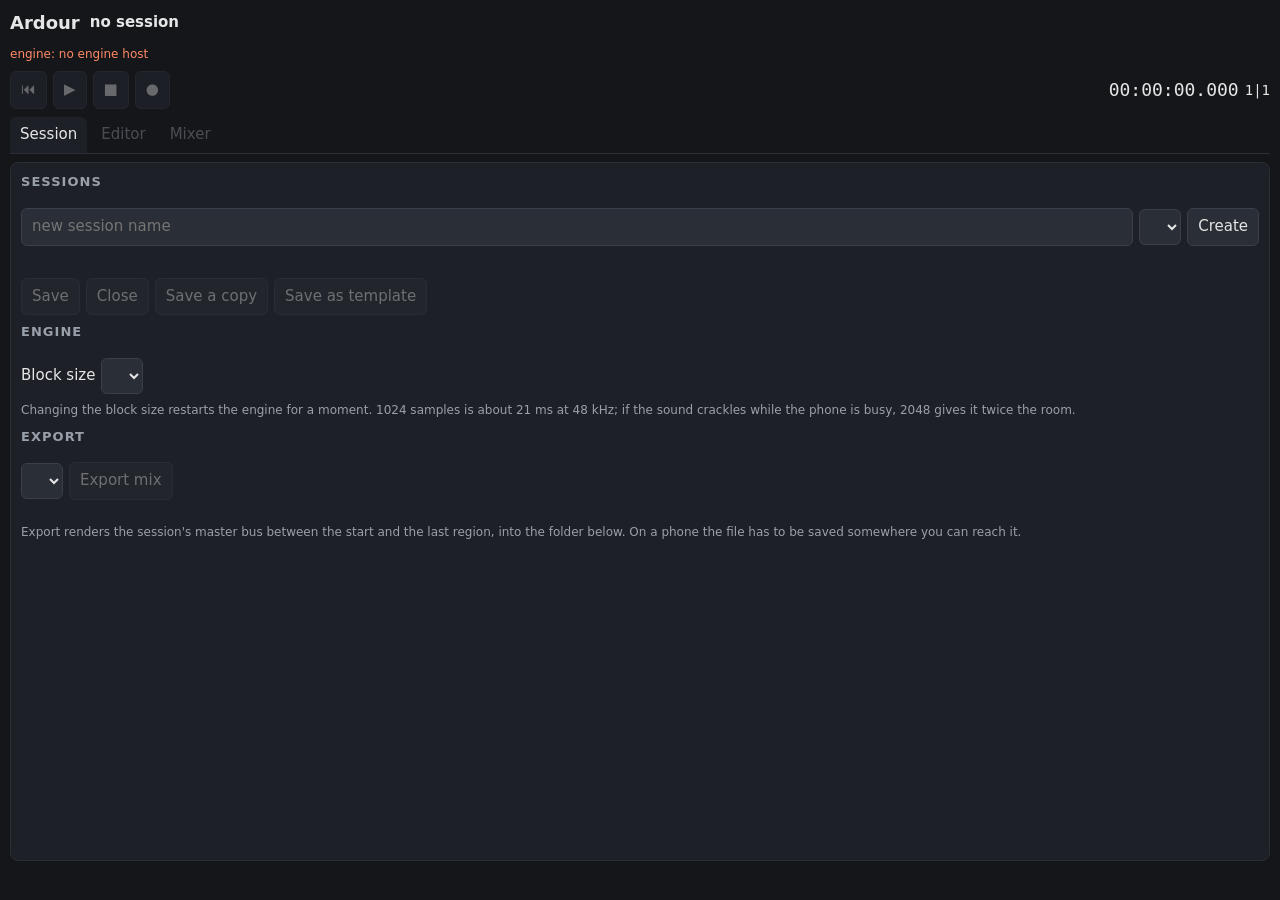
<file: frontend/index.html>
<!DOCTYPE html>
<html lang="en">
<head>
<meta charset="utf-8">
<meta name="viewport" content="width=device-width, initial-scale=1, user-scalable=no">
<title>Ardour</title>
<link rel="stylesheet" href="style.css">
</head>
<body>
<header>
  <h1>Ardour</h1>
  <span id="current" class="session-name">no session</span>
  <span id="engine" class="badge">engine: starting&hellip;</span>
</header>

<div id="transport" class="bar">
  <button id="home" disabled title="Go to start">&#9198;</button>
  <button id="play" disabled>&#9654;</button>
  <button id="stop" disabled>&#9632;</button>
  <button id="record" disabled title="Arm the session for recording">&#9679;</button>
  <span id="clock">00:00:00.000</span>
  <span id="bbt" class="badge">1|1</span>
</div>

<nav id="tabs">
  <button data-view="session" class="active">Session</button>
  <button data-view="editor" disabled>Editor</button>
  <button data-view="mixer" disabled>Mixer</button>
</nav>

<main>
<section id="view-session" class="view active">
  <h2>Sessions</h2>
  <form id="create">
    <input id="new-name" placeholder="new session name" autocomplete="off" required>
    <select id="new-template" title="Start the new session from a template"></select>
    <button type="submit">Create</button>
  </form>
  <ul id="session-list"></ul>
  <p id="session-info" class="hint"></p>
  <div class="row">
    <button id="save" disabled>Save</button>
    <button id="close" disabled>Close</button>
    <button id="save-as" disabled title="Write a copy under another name">Save a copy</button>
    <button id="save-template" disabled title="Keep this session's tracks and routing as a template">Save as template</button>
  </div>
  <form id="save-as-form" hidden>
    <input id="save-as-name" placeholder="name for the copy" autocomplete="off" required>
    <label class="check"><input type="checkbox" id="save-as-media"> copy the audio</label>
    <button type="submit">Make the copy</button>
    <button type="button" id="save-as-cancel">Cancel</button>
    <p class="hint">Without "copy the audio" the copy points at the audio in this session's folder, which is instant - but deleting this session then takes the audio with it.</p>
  </form>

  <h2>Engine</h2>
  <div class="row">
    <label for="buffer-size">Block size</label>
    <select id="buffer-size" title="Samples per audio cycle. Smaller is lower latency; larger survives a busy phone without dropouts."></select>
    <span id="buffer-note" class="hint"></span>
  </div>
  <p class="hint">Changing the block size restarts the engine for a moment. 1024 samples is about 21 ms at 48 kHz; if the sound crackles while the phone is busy, 2048 gives it twice the room.</p>

  <h2>Export</h2>
  <form id="export-form" class="row">
    <select id="export-preset" title="The format and settings to export with"></select>
    <button type="submit" id="export-run" disabled>Export mix</button>
    <button type="button" id="export-cancel" hidden>Cancel</button>
  </form>
  <progress id="export-progress" max="1" value="0" hidden></progress>
  <ul id="export-files"></ul>
  <p class="hint">Export renders the session's master bus between the start and the last region, into the folder below. On a phone the file has to be saved somewhere you can reach it.</p>
</section>

<section id="view-editor" class="view">
  <div class="bar wrap">
    <form id="add-track">
      <select id="track-kind">
        <option value="audio">Audio</option>
        <option value="midi">MIDI</option>
      </select>
      <input id="track-name" placeholder="track name" autocomplete="off">
      <select id="track-channels">
        <option value="1">mono</option>
        <option value="2">stereo</option>
      </select>
      <button type="submit">+ Track</button>
    </form>
  </div>
  <div class="bar wrap" id="region-tools">
    <button id="undo" disabled title="Undo">&#8630;</button>
    <button id="redo" disabled title="Redo">&#8631;</button>
    <button id="import" title="Import a sound file onto the selected track at the playhead">Import</button>
    <button id="tone" title="Insert a test tone on the selected track at the playhead">+ Tone</button>
    <button id="midi-region" title="Create an empty MIDI region on the selected track at the playhead">+ MIDI</button>
    <button id="edit-notes" disabled title="Edit the notes of the selected MIDI region">Notes</button>
    <button id="keys-toggle" title="Show the on-screen MIDI keyboard">Keys</button>
    <button id="split" disabled>Split</button>
    <button id="mute-region" disabled>Mute</button>
    <button id="delete-region" disabled>Delete</button>
    <span class="spacer"></span>
    <button id="zoom-out" title="Zoom out">&minus;</button>
    <button id="zoom-in" title="Zoom in">+</button>
  </div>
  <div class="bar wrap" id="musical-bar">
    <label class="field" title="Tempo, in beats per minute">&#9833;
      <input id="bpm" type="number" min="20" max="300" step="0.1" value="120">
    </label>
    <label class="field" title="Time signature">
      <select id="meter-beats"></select><span class="slash">/</span><select id="meter-unit"></select>
    </label>
    <button id="click" title="Metronome">Click</button>
    <button id="loop-toggle" title="Play the marked range over and over">Loop</button>
    <button id="loop-from-region" title="Make the selected region the loop">Loop sel</button>
    <button id="loop-clear" title="Remove the loop">No loop</button>
    <button id="add-mark" title="Put a marker at the playhead">+ Mark</button>
    <button id="del-mark" disabled title="Delete the selected marker">&#10005; Mark</button>
  </div>
  <div id="timeline">
    <div id="track-heads"></div>
    <div id="lanes-scroll">
      <div id="lanes">
        <div id="ruler"></div>
        <div id="loop-range" hidden></div>
        <div id="lane-rows"></div>
        <div id="playhead"></div>
      </div>
    </div>
  </div>
  <div id="keyboard" hidden></div>
  <p class="hint">Tap a lane to move the playhead, tap a region to select it, drag it to move it (onto another track too). On a selected region, drag its side edges to trim and its top corners to set fades. Notes opens a MIDI region in the piano roll. A on a track shows its automation: tap the lane to add a point, tap a point to remove it. Keys plays the selected MIDI track (and records when it is armed).</p>
</section>

<section id="view-mixer" class="view">
  <div class="bar wrap">
    <button id="add-bus">+ Bus</button>
  </div>
  <div id="mixer-body">
    <div id="strips"></div>
    <div id="master-strip"></div>
  </div>
</section>
</main>

<div id="overlay" class="overlay" hidden>
  <div class="panel">
    <div class="panel-head">
      <strong id="overlay-title"></strong>
      <span class="spacer"></span>
      <span id="overlay-tools"></span>
      <button id="overlay-close" title="Close">&#10005;</button>
    </div>
    <div id="overlay-body"></div>
  </div>
</div>

<p id="message" role="status"></p>

<script src="bridge.js"></script>
<script src="app.js"></script>
</body>
</html>
</file>
<file: frontend/style.css>
:root { color-scheme: dark; --bg: #14161a; --panel: #1d2026; --line: #2a2e36; --fg: #e6e6e6; --dim: #9aa0aa; --accent: #6fbf73; --hot: #ff8a65; --sel: #5b8def; --region: #3b5f7a; --lane: 64px; --ruler: 22px; }
* { box-sizing: border-box; }
html, body { height: 100%; }
body { background: var(--bg); color: var(--fg); font: 15px/1.45 system-ui, sans-serif; margin: 0; padding: 10px; display: flex; flex-direction: column; gap: 8px; }
header { display: flex; align-items: center; gap: 10px; flex-wrap: wrap; }
header .badge { flex-basis: 100%; }
h1 { font-size: 18px; margin: 0; }
h2 { font-size: 13px; text-transform: uppercase; letter-spacing: .08em; color: var(--dim); margin: 0 0 8px; }
.session-name { font-weight: 600; flex: 1; overflow: hidden; text-overflow: ellipsis; white-space: nowrap; }
.badge { font-size: 12px; color: var(--dim); }
.badge.ok { color: var(--accent); }
.badge.err { color: var(--hot); }
.bar, .row, form { display: flex; gap: 6px; align-items: center; flex-wrap: wrap; min-width: 0; }
select { flex: none; }
.wrap { flex-wrap: wrap; }
.spacer { flex: 1; }
input, select, button { background: #2a2e36; color: var(--fg); border: 1px solid #3a3f4a; border-radius: 6px; padding: 7px 10px; font: inherit; }
input:not([type=range]) { flex: 1; min-width: 5em; width: 5em; }
button:disabled { opacity: .4; }
button.rolling { background: #2f4a31; border-color: var(--accent); }
#clock { font-family: ui-monospace, monospace; font-size: 18px; margin-left: auto; }
#bbt { font-family: ui-monospace, monospace; font-size: 14px; color: var(--fg); }
#musical-bar .field { display: flex; align-items: center; gap: 4px; font-size: 12px; color: var(--dim); }
#musical-bar input { width: 4.6em; min-width: 4.6em; padding: 5px 6px; text-align: right; }
#musical-bar select { padding: 5px 4px; }
#musical-bar .slash { color: var(--dim); }
#click.on, #loop-toggle.on { background: #2f4a31; border-color: var(--accent); }
#loop-range { position: absolute; top: 0; bottom: 0; background: rgba(95, 141, 239, .10); border-left: 1px dashed rgba(95,141,239,.5); border-right: 1px dashed rgba(95,141,239,.5); pointer-events: none; z-index: 1; }
#loop-range.on { background: rgba(95, 141, 239, .18); border-color: rgba(95,141,239,.8); }
#loop-range[hidden] { display: none; }
.bar-tick { position: absolute; top: 0; height: 100%; border-left: 1px solid #4a5160; }
.bar-tick.label { padding-left: 3px; font-size: 11px; color: var(--dim); }
.beat-tick { position: absolute; top: 60%; height: 40%; border-left: 1px solid #333944; }
.mark { position: absolute; top: 0; height: 14px; max-width: 76px; padding: 0 4px; font-size: 10px; line-height: 14px; color: #10131a; background: #e0c050; border-radius: 0 3px 3px 0; overflow: hidden; text-overflow: ellipsis; white-space: nowrap; cursor: pointer; z-index: 3; }
.mark.selected { background: #fff3b0; box-shadow: 0 0 0 1px #fff; }
#tabs { display: flex; gap: 4px; border-bottom: 1px solid var(--line); }
#tabs button { border: none; border-radius: 6px 6px 0 0; background: transparent; color: var(--dim); }
#tabs button.active { background: var(--panel); color: var(--fg); }
main { flex: 1; min-height: 0; min-width: 0; display: flex; }
.view { display: none; flex: 1; min-width: 0; overflow: hidden; flex-direction: column; gap: 8px; min-height: 0; background: var(--panel); border: 1px solid var(--line); border-radius: 8px; padding: 10px; }
.view.active { display: flex; }
ul { list-style: none; padding: 0; margin: 4px 0; }
#session-list li { padding: 6px 0; border-bottom: 1px solid var(--line); display: flex; justify-content: space-between; align-items: center; gap: 8px; }
/* the session the engine has loaded, and the row that is being renamed or
 * deleted: both have to be obvious without a dialog to confirm anything */
#session-list li.open { background: linear-gradient(90deg, rgba(91,141,239,.14), transparent 60%); }
#session-list li.confirm { background: linear-gradient(90deg, rgba(255,138,101,.14), transparent 60%); }
.session-what { flex: 1; min-width: 0; display: flex; flex-direction: column; }
.session-title { font-size: 14px; overflow: hidden; text-overflow: ellipsis; white-space: nowrap; }
.session-meta { font-size: 11px; color: var(--dim); overflow: hidden; text-overflow: ellipsis; white-space: nowrap; }
.session-buttons { display: flex; gap: 4px; flex: none; }
#session-list button { padding: 5px 8px; font-size: 12px; }
.session-rename { flex: 1; min-width: 0; }
.check { display: flex; align-items: center; gap: 4px; font-size: 12px; color: var(--dim); }
.check input { flex: none; width: auto; min-width: 0; }
/* .row and form are display:flex, which wins over the hidden attribute */
#save-as-form[hidden] { display: none; }
#save-as-form .hint { flex: 1 0 100%; }
.hint { color: var(--dim); font-size: 12px; margin: 0; }
#message { color: var(--hot); min-height: 1.4em; margin: 0; }

/* editor */
#timeline { flex: 1; min-height: 160px; display: flex; border: 1px solid var(--line); border-radius: 6px; overflow: hidden; background: #16181c; }
#track-heads { width: 110px; flex: none; overflow: hidden; border-right: 1px solid var(--line); }
.head-spacer { height: var(--ruler); border-bottom: 1px solid var(--line); }
.track-head { height: var(--lane); padding: 6px; border-bottom: 1px solid var(--line); display: flex; flex-direction: column; justify-content: space-between; cursor: pointer; }
.track-head.selected { background: #232a36; box-shadow: inset 3px 0 var(--sel); }
.track-title { font-size: 13px; overflow: hidden; text-overflow: ellipsis; white-space: nowrap; }
#lanes-scroll { flex: 1; overflow: auto; }
#lanes { position: relative; min-width: 100%; }
#ruler { position: sticky; top: 0; height: var(--ruler); background: #1b1e23; border-bottom: 1px solid var(--line); z-index: 2; }
.tick { position: absolute; top: 0; height: 100%; padding-left: 3px; border-left: 1px solid #3a3f4a; font-size: 11px; color: var(--dim); }
.lane { position: relative; height: var(--lane); border-bottom: 1px solid var(--line); }
.lane.selected { background: #1c212a; }
.region { position: absolute; top: 4px; height: calc(var(--lane) - 8px); background: var(--region); border: 1px solid #5a87a8; border-radius: 4px; overflow: hidden; touch-action: none; cursor: grab; }
.region canvas { position: absolute; left: 0; top: 0; width: 100%; height: calc(100% - 16px); pointer-events: none; }
.region-name { position: absolute; bottom: 0; left: 4px; right: 4px; font-size: 11px; white-space: nowrap; overflow: hidden; text-overflow: ellipsis; pointer-events: none; }
.region.selected { border-color: #fff; box-shadow: 0 0 0 1px var(--sel); background: #4a6f94; }
.region.muted { opacity: .45; }
.region.dragging { opacity: .8; z-index: 3; cursor: grabbing; }
#playhead { position: absolute; top: 0; bottom: 0; width: 2px; background: #ff5252; pointer-events: none; z-index: 4; }

/* meters */
.meter { background: #0e1013; border-radius: 3px; overflow: hidden; position: relative; }
.meter.h { height: 6px; }
.meter.h > div { height: 100%; width: 0; background: linear-gradient(90deg, var(--accent) 70%, #e0c050 85%, var(--hot)); transition: width 80ms linear; }
.meters.v { display: flex; gap: 2px; height: 100%; }
.meter.v { width: 7px; height: 100%; }
.meter.v > div { position: absolute; bottom: 0; width: 100%; height: 0; background: linear-gradient(0deg, var(--accent) 70%, #e0c050 85%, var(--hot)); transition: height 80ms linear; }

/* mixer */
/* the master is a column of its own, not a strip that floats over the others:
 * it used to be position:sticky inside the scrolling row, which meant it sat
 * on top of the strip next to it and hid its buttons */
#mixer-body { flex: 1; display: flex; gap: 6px; min-height: 0; min-width: 0; }
#strips { flex: 1; display: flex; gap: 6px; overflow-x: auto; overflow-y: auto; min-height: 0; min-width: 0; padding-bottom: 4px; }
#master-strip { flex: none; display: flex; align-items: flex-start; padding-left: 6px; border-left: 1px solid var(--line); overflow-y: auto; }
.strip { flex: none; width: 92px; display: flex; flex-direction: column; align-items: center; gap: 4px; padding: 6px 4px; background: #23262d; border: 1px solid var(--line); border-radius: 6px; position: relative; }
.strip.master { background: #2a2630; }
.strip.bus { background: #232b2a; }
.strip-name { font-size: 12px; font-weight: 600; width: 100%; text-align: center; overflow: hidden; text-overflow: ellipsis; white-space: nowrap; padding: 0 12px; }
.pan { width: 80px; }
.pan-label, .gain-label { font-size: 11px; color: var(--dim); font-family: ui-monospace, monospace; min-height: 1.3em; }
.strip-body { flex: none; height: 160px; display: flex; gap: 6px; align-items: stretch; width: 100%; justify-content: center; }
.fader-box { width: 32px; position: relative; }
/* a horizontal range turned upright: its width becomes the fader's height */
.fader { position: absolute; left: 50%; top: 50%; width: 150px; transform: translate(-50%, -50%) rotate(-90deg); margin: 0; }
.strip-buttons { display: flex; gap: 3px; }
.toggle { padding: 4px 7px; font-size: 12px; font-weight: 700; }
.toggle.mute.on { background: #c9a227; color: #111; }
.toggle.solo.on { background: #5aa05e; color: #111; }
.toggle.rec.on { background: #d84343; color: #fff; }
.remove { position: absolute; top: 2px; right: 2px; padding: 0 5px; font-size: 11px; border: none; background: transparent; color: var(--dim); }

/* recording, trimming, fades */
#record.armed { background: #5a2626; border-color: #d84343; color: #ff9a9a; }
#record.recording { background: #d84343; color: #fff; }
.track-head .head-row { display: flex; align-items: center; gap: 4px; }
.track-head .head-row .track-title { flex: 1; }
.track-head .rec-arm { padding: 0 6px; font-size: 11px; font-weight: 700; line-height: 18px; }
.track-head .rec-arm.on { background: #d84343; color: #fff; }
.region .fades { position: absolute; left: 0; top: 0; width: 100%; height: 100%; pointer-events: none; }
.region .handle { position: absolute; display: none; touch-action: none; z-index: 2; }
.region.selected .handle { display: block; }
.region .trim { top: 0; bottom: 0; width: 14px; cursor: ew-resize; background: rgba(255,255,255,.18); }
.region .trim.l { left: 0; border-left: 3px solid #fff; }
.region .trim.r { right: 0; border-right: 3px solid #fff; }
.region .fade-h { top: 0; width: 14px; height: 14px; background: #e0c050; border-radius: 2px; cursor: ew-resize; }
.region.dragging .handle { display: none; }

/* MIDI regions */
.region.midi { background: #2f4a3a; border-color: #5fae7d; }
.region.midi.selected { border-color: #fff; }

/* overlay panels: the piano roll, plugins */
.overlay { box-sizing: border-box; overflow: hidden; position: fixed; inset: 0; background: rgba(0,0,0,.6); z-index: 20; display: flex; align-items: stretch; justify-content: center; padding: 8px; }
.overlay[hidden] { display: none; }
.panel { box-sizing: border-box; min-width: 0; min-height: 0; max-height: 100%; width: calc(100vw - 16px); background: #1c1c20; border: 1px solid #444; border-radius: 6px; display: flex; flex-direction: column; width: 100%; max-width: 900px; overflow: hidden; }
.panel-head { display: flex; flex: none; align-items: center; gap: 6px; padding: 6px 8px; border-bottom: 1px solid #333; flex-wrap: wrap; }
.panel-head strong { font-size: 14px; min-width: 0; overflow: hidden; text-overflow: ellipsis; white-space: nowrap; flex: 1 1 120px; }
#overlay-tools { order: 3; flex: 1 0 100%; display: flex; gap: 4px; flex-wrap: wrap; min-width: 0; }
#overlay-tools:empty { display: none; }
#overlay-body { flex: 1; min-height: 0; width: 0; min-width: 100%; max-height: calc(100vh - 140px); overflow: auto; position: relative; }

.roll { display: flex; position: relative; }
.roll-keys { position: sticky; left: 0; z-index: 2; background: #222; flex: none; width: 38px; }
.roll-key { height: 14px; font-size: 9px; line-height: 14px; padding-left: 3px; border-bottom: 1px solid #2c2c2c; color: #999; box-sizing: border-box; }
.roll-key.black { background: #111; color: #666; }
.roll-grid { position: relative; flex: none; touch-action: none; }
.roll-row { height: 14px; border-bottom: 1px solid #262626; box-sizing: border-box; }
.roll-row.black { background: #19191c; }
.roll-beat { position: absolute; top: 0; bottom: 0; width: 1px; background: #333; }
.roll-beat.bar { background: #555; }
.roll-note { position: absolute; height: 12px; margin-top: 1px; background: #5fae7d; border: 1px solid #9fe0b6; border-radius: 2px; box-sizing: border-box; touch-action: none; }
.roll-note.selected { background: #e0c050; border-color: #fff3b0; }

/* plugins on strips */
.strip-plugins { display: flex; flex-direction: column; gap: 2px; width: 100%; margin: 4px 0; }
.strip-plugins button { font-size: 10px; padding: 2px 3px; white-space: nowrap; overflow: hidden; text-overflow: ellipsis; text-align: left; }
.strip-plugins button.bypassed { opacity: .5; text-decoration: line-through; }
.strip-plugins button.instrument { border-color: #5fae7d; }

/* sends on strips: the name doubles as the pre/post switch */
.strip-sends { display: flex; flex-direction: column; gap: 3px; width: 100%; margin-top: 2px; }
.send-row { display: flex; flex-direction: column; gap: 1px; width: 100%; padding-top: 3px; border-top: 1px solid #2f333b; }
.send-top { display: flex; align-items: center; gap: 2px; width: 100%; }
.send-name { flex: 1; min-width: 0; font-size: 10px; padding: 1px 3px; text-align: left; white-space: nowrap; overflow: hidden; text-overflow: ellipsis; border-color: #4a5568; }
.send-name.pre { color: #f0c060; border-color: #6b5a2a; }
.send-remove { flex: none; font-size: 10px; padding: 1px 4px; border: none; background: transparent; color: var(--dim); }
.send-level { width: 100%; height: 16px; }
.send-gain { font-size: 9px; color: var(--dim); font-family: ui-monospace, monospace; text-align: center; }
.add-send { font-size: 10px; padding: 2px 3px; }
.plugin-params { padding: 8px; display: grid; grid-template-columns: minmax(64px, auto) minmax(0, 1fr) minmax(52px, auto); gap: 6px 10px; align-items: center; }
.plugin-params label { font-size: 12px; color: #ccc; }
.plugin-params .val { font-size: 11px; color: #aaa; text-align: right; font-variant-numeric: tabular-nums; }
.plugin-list { list-style: none; margin: 0; padding: 4px; }
.plugin-list li { display: flex; justify-content: space-between; align-items: center; padding: 6px; border-bottom: 1px solid #2a2a2a; gap: 8px; }
.plugin-list li small { color: #888; }

/* automation lanes */
.auto-head { height: 56px; box-sizing: border-box; padding: 3px 6px; border-bottom: 1px solid var(--line); background: #18181b; display: flex; flex-direction: column; gap: 2px; }
.auto-head select { font-size: 11px; padding: 1px 2px; width: 100%; }
.auto-lane { position: relative; height: 56px; box-sizing: border-box; border-bottom: 1px solid var(--line); background: #141417; }
.auto-lane svg { position: absolute; left: 0; top: 0; }
.auto-line { fill: none; stroke: #e0a040; stroke-width: 2; }
.auto-line.flat { stroke-dasharray: 4 4; opacity: .6; }
.auto-point { fill: #e0a040; stroke: #fff3d0; stroke-width: 1; }
.track-head .auto-toggle { padding: 0 6px; font-size: 11px; font-weight: 700; line-height: 18px; }
.track-head .auto-toggle.on, #keys-toggle.on { background: #8a6420; color: #fff; }

/* on-screen keyboard */
#keyboard { border: 1px solid var(--line); border-radius: 4px; padding: 4px; background: #18181b; }
#keyboard[hidden] { display: none; }
.kb-bar { display: flex; align-items: center; gap: 6px; margin-bottom: 4px; }
.kb-octave { font-size: 12px; color: #aaa; min-width: 28px; text-align: center; }
.kb-keys { position: relative; height: 110px; touch-action: none; user-select: none; }
.kb-key { position: absolute; top: 0; bottom: 0; box-sizing: border-box; background: #eee; border: 1px solid #555; border-radius: 0 0 3px 3px; }
.kb-key.black { background: #222; height: 62%; bottom: auto; z-index: 1; border-color: #000; }
.kb-key.down { background: #5fae7d; }
.kb-key.black.down { background: #3d7a55; }
.velocity { width: 90px; }
/* without this the label shrinks to nothing and its text paints outside the
 * panel, where overflow:hidden cuts it in half (seen on a 1080px phone) */
.vel-label { flex: none; font-size: 11px; color: #aaa; align-self: center; }

/* the export runs in the engine and is polled, so it needs a visible bar */
progress { width: 100%; height: 8px; appearance: none; border: 0; border-radius: 4px; background: #0e1013; }
progress::-webkit-progress-bar { background: #0e1013; border-radius: 4px; }
progress::-webkit-progress-value { background: var(--accent); border-radius: 4px; }
progress[hidden] { display: none; }

/* ---- phones --------------------------------------------------------------
 * A 1080x2340 phone is about 390 CSS px wide, so the editor's three tool bars
 * wrap into eight rows and leave the timeline - the one thing the view exists
 * for - a 150px sliver.  Below 620px the bars scroll sideways instead, one row
 * each, and the help text is clamped to two lines.  Measured on a Redmi Note 9
 * (M2007J22C, Android 12): the timeline went from ~130 to ~430 CSS px.
 */
@media (max-width: 620px) {
  body { padding: 6px; gap: 6px; }
  .bar.wrap {
    flex-wrap: nowrap;
    overflow-x: auto;
    overflow-y: hidden;
    scrollbar-width: none;
    /* a scroll row needs its own touch lane, or the first swipe scrolls the
       page instead of the row */
    touch-action: pan-x;
    /* the shadow sits on the padding box, so it stays at the edge while the
       row scrolls: that edge is the only hint that there are more buttons to
       the right, which is what made them undiscoverable on a phone */
    box-shadow: inset -16px 0 12px -12px rgba(0, 0, 0, .9);
  }
  .bar.wrap::-webkit-scrollbar { display: none; }
  .bar.wrap > * { flex: none; }
  .bar.wrap > form { flex: 1 1 auto; flex-wrap: nowrap; }
  .bar.wrap > .spacer { flex: 1 0 8px; }
  #add-track input { flex: 1 1 5em; }
  #view-editor .hint {
    display: -webkit-box;
    -webkit-box-orient: vertical;
    -webkit-line-clamp: 2;
    overflow: hidden;
  }
  #timeline { min-height: 220px; }
  #track-heads { width: 88px; }
  /* 88px minus padding minus the rec and automation buttons leaves about
     30px for the name, which is what turned "Vocals" into "V…".  Let the name
     have the row to itself and put the two buttons underneath it: the lane is
     64px tall and has room for both lines. */
  .track-head .head-row { flex-wrap: wrap; row-gap: 2px; }
  .track-head .head-row .track-title {
    flex: 1 0 100%;
    font-size: 12px;
  }
}
</file>
